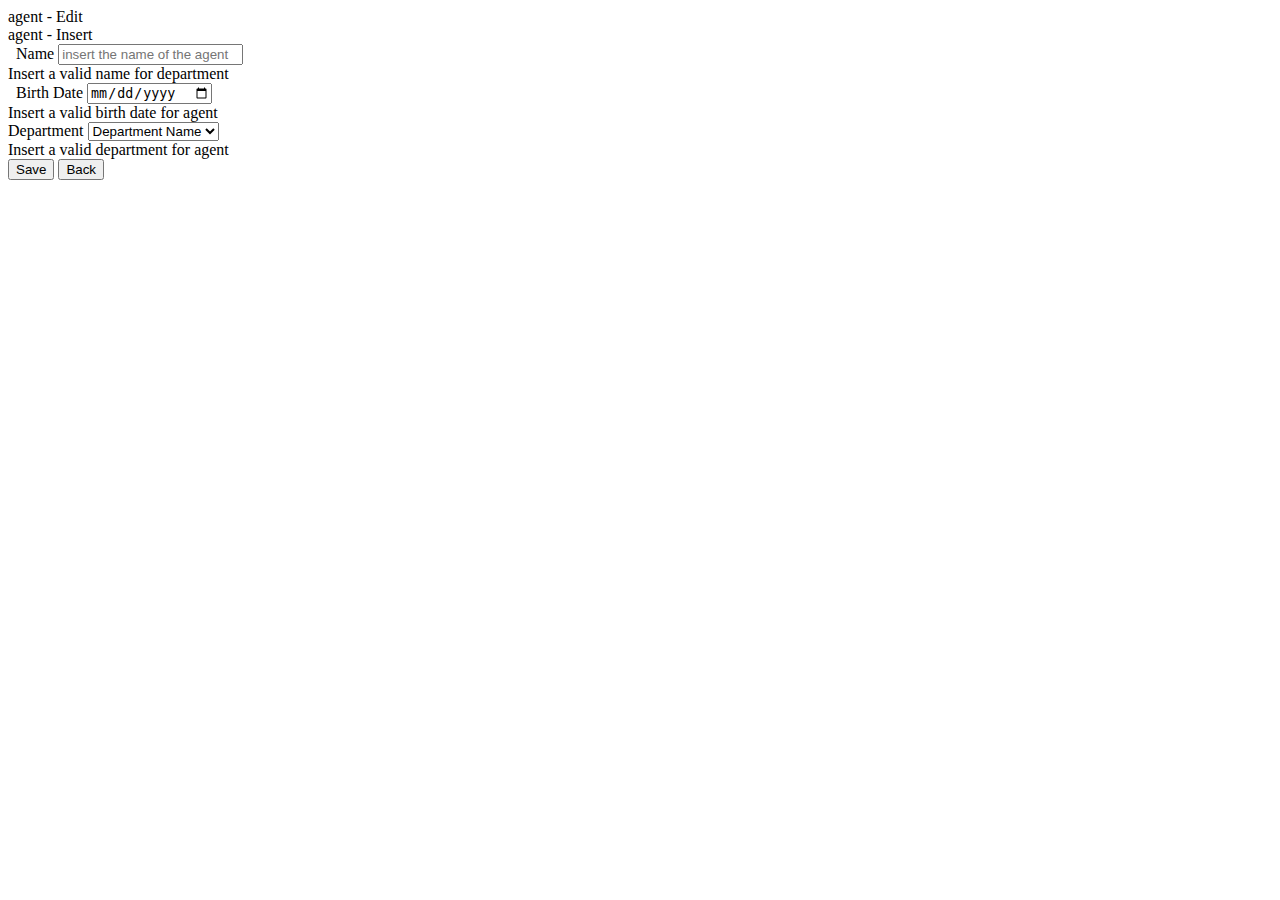
<file: src/main/resources/templates/agent/form.html>
<!DOCTYPE html>
<html xmlns:th="http://www.thymeleaf.org">
<head th:replace="~{base :: head}"></head>
<body>
	
	<div th:replace="~{base :: menu-top}"></div>
	
	<!-- Page Content-->
	<div class="container px-3 px-lg-5">

		<div class="card">

			<div th:if="${agent.id} != null" class="card-header">agent - Edit</div>
			<div th:if="${agent.id} == null" class="card-header">agent - Insert</div>
			<div class="card-body">
				<form class="row g-3" th:object="${agent}" th:action="@{/agents/save}" method="post" id="frm">
					
					<input type="hidden" th:field="*{id}">

					<div class="input-group col-9">
                        <span class="input-group-text" id="name">
							<i class="icon_color fa-solid fa-person"></i> &nbsp;
							Name
						</span>
                        <input
                            type="text" th:errorclass="is-invalid" class="form-control"
                            th:field="*{name}" placeholder="insert the name of the agent">
                        <div class="invalid-feedback" th:errors="*{name}">Insert a valid name for department</div>
                    </div>
                    
                    <div class="input-group col-9">
                        <span class="input-group-text" id="name">
							<i class="icon_color fa-solid fa-calendar"></i> &nbsp;
							Birth Date
						</span>
                        <input
                            type="date" th:errorclass="is-invalid" class="form-control"
                            th:field="*{birthDate}" placeholder="insert the date of birth of the agent">
                        <div class="invalid-feedback" th:errors="*{birthDate}">Insert a valid birth date for agent</div>
                    </div>

					<div class="col-9">
						<label for="inputDepartment" class="form-label">Department</label> 
						<select id="department" name="departmentId">
							<option th:each="department : ${departments}" th:value="${department.id}" th:text="${department.name}">Department Name</option>
						</select>
						<div class="invalid-feedback" th:errors="*{birthDate}">Insert a valid department for agent</div>
					</div>

					<div class="col-12">
						<button type="submit" id="save" class="btn btn-primary btn-sm">Save</button>
						<button type="button" class="btn btn-warning btn-sm" id="back" onclick="history.back()">Back</button>
					</div>
				</form>
			</div>
		</div>
		

	</div>
	<!-- End Page Content-->

	

	<script type="text/javascript">

/*  $( "#salvar" ).click(function(event) {
		event.preventDefault();
		var data = $(event.delegateTarget).data();
		var id = data.recordId;
		swal({
			  title: 'Salvar?',
			  text: "Deseja salvar novo servidor?",
			  icon: 'warning',
			  buttons: [true, "Sim Salvar!"]
			}).then((result) => {
			  if (result) {
			 	var frm = $("#frm").submit();
			 	
			   }
			})
	       
	 }); */
 
</script>

</body>
</html>
</file>
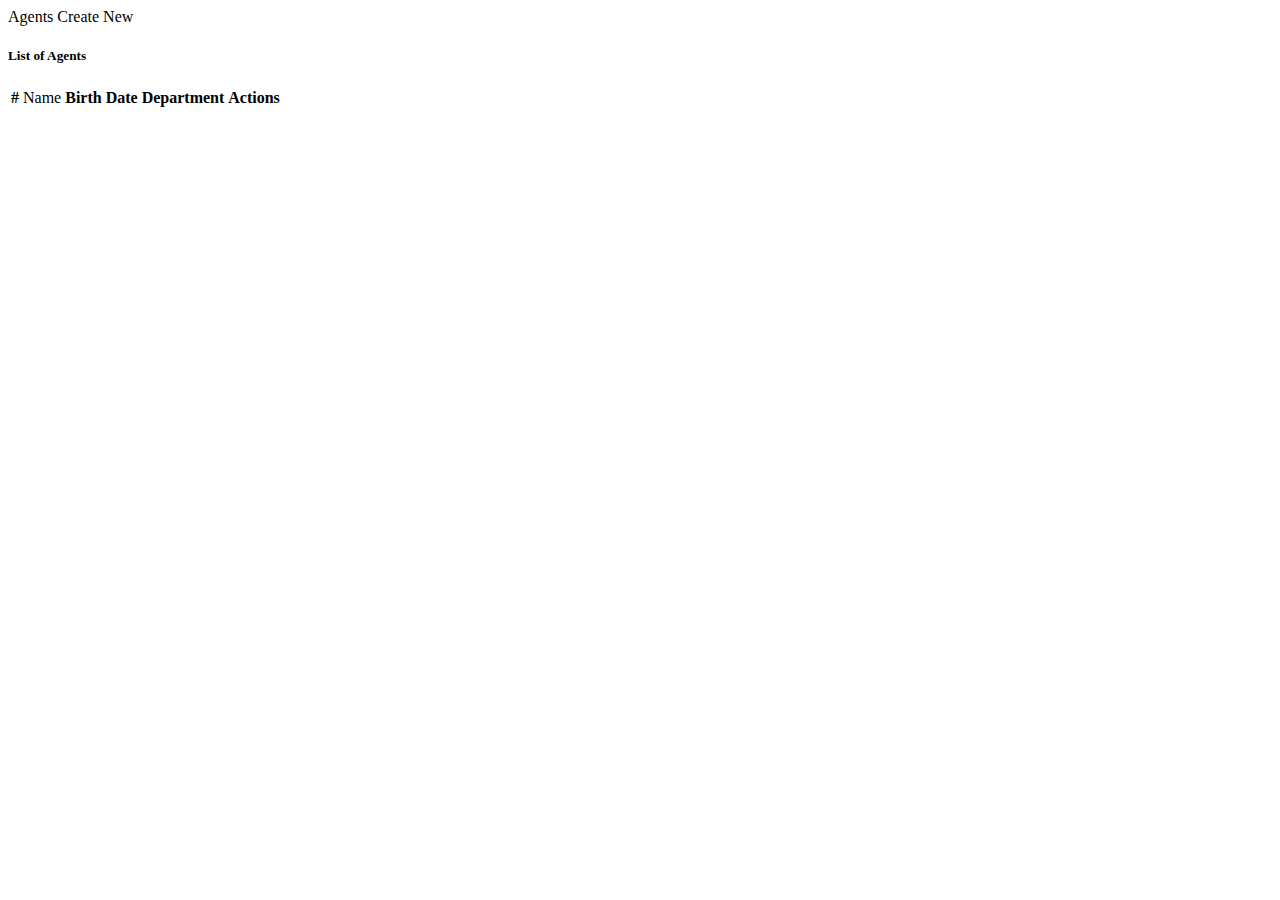
<file: src/main/resources/templates/agent/list.html>
<!DOCTYPE HTML>
<html xmlns:th="http://www.thymeleaf.org">
<head th:replace="~{base :: head}"></head>
    <title>Getting Started: Serving Web Content</title> 
    <meta http-equiv="Content-Type" content="text/html; charset=UTF-8" />
</head>
<body>
	<div th:replace="~{base :: menu-top}"></div>
	
	<div class="card col-12">
		<div class="card-header"> <i class="fa-solid fa-briefcase"></i> Agents 
			<a class="btn btn-secondary btn-sm float_right" th:href="@{/agents/new}" role="button"> 
				<i class="fa-solid fa-circle-plus"></i>
				Create New
			</a>
		</div>
		
		<div class="card-body">
		   <h5 class="card-title">List of Agents </h5>
		   
		<table id="tb1" class="table table-striped table-hover">
			<thead>
				<tr>
					<th>#</th>
					<td>Name</th>
	        		<th>Birth Date</th>
					<th>Department</th>
	        		<th>Actions</th>
	        	</tr>
      		</thead>
			<tbody>
				<tr th:each="rs : ${list}" th:id="'tr' + ${rs.id}">
					<td scope="row" th:text="${rs.id}"></td>
					<td>
						<i class="icons-person-color fa fa-person fa"></i>
						<span th:text="${rs.name}"></span>
					</td>
					<td>
						<i class="icon_color fa fa-calendar"></i>
						
						<span th:id="'date' + ${rs.id}" th:text="${#temporals.format(rs.birthDate, 'dd/MM/yyyy')}" />

						<span th:id="'badge' + ${rs.id}"></span>
						
					</td>
					
          <td>
            <i class="icons-person-color fa fa-briefcase fa"></i>
						<span th:text="${rs.department.name}"></span>
					</td>
        
          <td>
						<a th:href="@{'/agents/setupEdit/'+${rs.id}}" class="btn btn-sm btn-secondary" role="button" title="Edit">
							<i class="icon_color fa fa-pencil"></i>	
						</a>

						<a href="#" th:id="'remove'+${rs.id}" class="btn btn-sm btn-danger delete-btn"
						th:data-record-id="${rs.id}" 
						th:data-record-description="${rs.name}">
						<i class="fa fa-trash"></i>
						</a>
          </td>
        
			 	</tr>
			 </tbody>
		</table>
		
		 </div>
	</div>

  
    
    <div th:replace="~{base :: jscript}"></div>
	
	<script>
    	var URL = '[[@{/}]]api/';
    	
    	$(document).ready(function () {
    	    $('#tb1').DataTable({
    	    	"scrollY": "200px",
    	    	"scrollCollapse": true,
    	    	"paging": false,
    	    	"responsive": true
    	    });
    	});

    $("[id*='remove']").click(function(event) {
        var data = $(event.delegateTarget).data();
		var id = data.recordId;
		var description = data.recordDescription;
        
        Swal.fire({
            title: 'Confirmation',
			html: 'Are you sure you want to remove <b>' + description + '</b>?',
            icon: 'warning',
            showCancelButton: true,
            confirmButtonText: 'Remove',
			confirmButtonColor: '#FF3333',
            cancelButtonText: 'Cancel',
			cancelButtonColor: '#999900'
        }).then((result) => {
            if (result.isConfirmed) {
                $.ajax({
                    url: '/api/agents/' + id,
                    type: 'DELETE',
                    success: function(jsonResponse) {
						var tipomsg = 'success';
                        $('#tr'+id).fadeOut(1500);
                    },
                    error: function(xhr, status, error) {
                        //
                    }
                });
            }
        });
    });


    	
	</script>
</body>
</html>
</file>
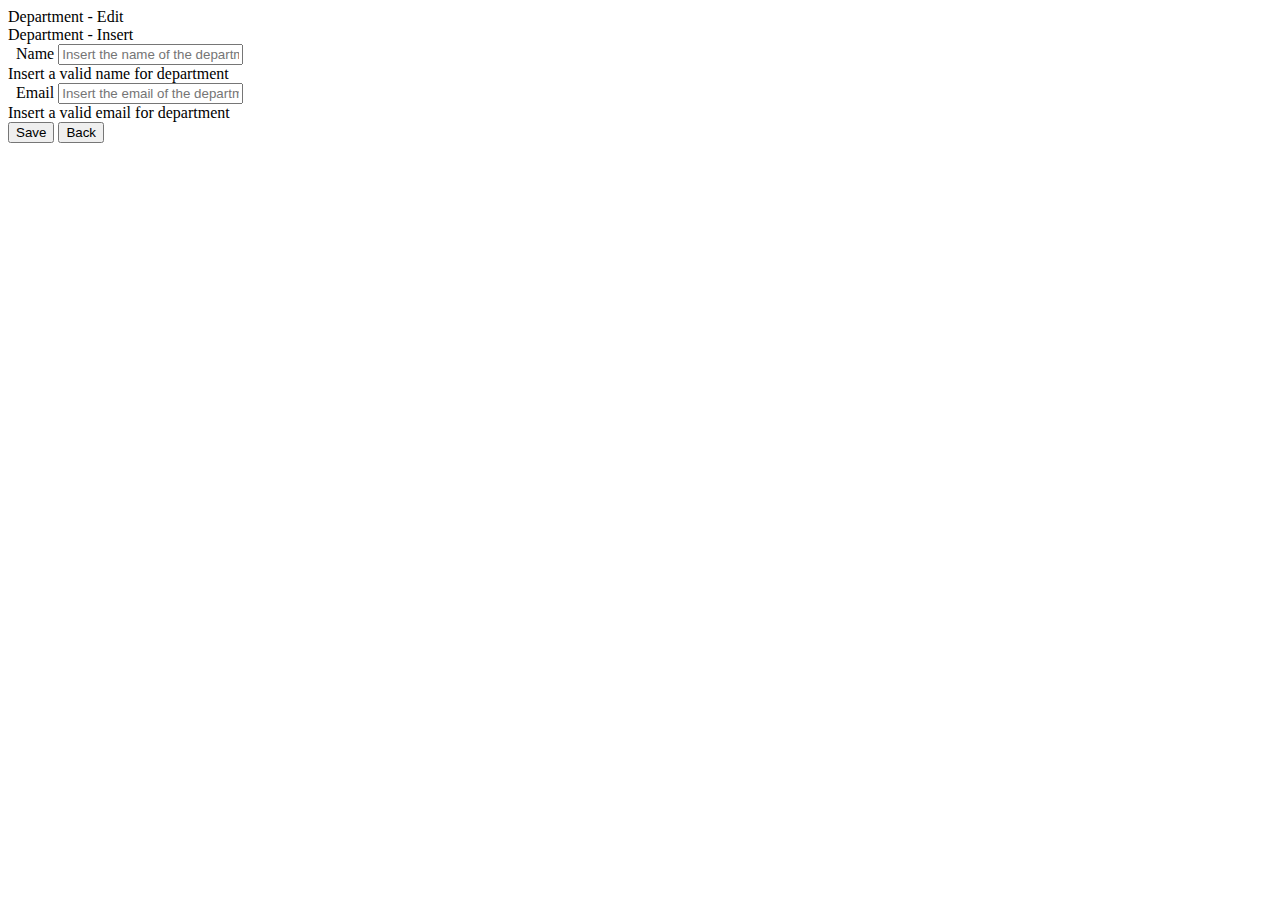
<file: src/main/resources/templates/department/form.html>
<!DOCTYPE html>
<html xmlns:th="http://www.thymeleaf.org">
<head th:replace="~{base :: head}"></head>
<body>
	
	<div th:replace="~{base :: menu-top}"></div>
	
	<!-- Page Content-->
	<div class="container px-3 px-lg-5">

		<div class="card">

			<div th:if="${department.id} != null" class="card-header">Department - Edit</div>
			<div th:if="${department.id} == null" class="card-header">Department - Insert</div>
			<div class="card-body">
				<form class="row g-3" th:object="${department}" th:action="@{/departments/save}" method="post" id="frm">
					
					<input type="hidden" th:field="*{id}">

					<div class="input-group col-9">
						<span class="input-group-text" id="name">
							<i class="icon_color fa-solid fa-building"></i> &nbsp;
							Name
						</span> 
						<input type="text" th:errorclass="is-invalid" class="form-control" th:field="*{name}"
							placeholder="Insert the name of the department">
						<div class="invalid-feedback" th:errors="*{name}">Insert a valid name for department</div>
					</div>
					<div class="input-group col-9">
						<span class="input-group-text" id="email">
							<i class="icon_color fa fa-envelope"></i> &nbsp;
							Email
						</span>  
						<input type="text" th:errorclass="is-invalid" class="form-control" th:field="*{email}"
							placeholder="Insert the email of the department">
						<div class="invalid-feedback" th:errors="*{email}">Insert a valid email for department</div>
					</div>
		
					<div class="col-12">
						<button type="submit" id="save" class="btn btn-primary btn-sm">Save</button>
						<button type="button" class="btn btn-warning btn-sm" id="back" onclick="history.back()">Back</button>
					</div>
				</form>
			</div>
		</div>
		

	</div>
	<!-- End Page Content-->

	

	<script type="text/javascript">

/*  $( "#salvar" ).click(function(event) {
		event.preventDefault();
		var data = $(event.delegateTarget).data();
		var id = data.recordId;
		swal({
			  title: 'Salvar?',
			  text: "Deseja salvar novo servidor?",
			  icon: 'warning',
			  buttons: [true, "Sim Salvar!"]
			}).then((result) => {
			  if (result) {
			 	var frm = $("#frm").submit();
			 	
			   }
			})
	       
	 }); */
 
</script>

</body>
</html>
</file>
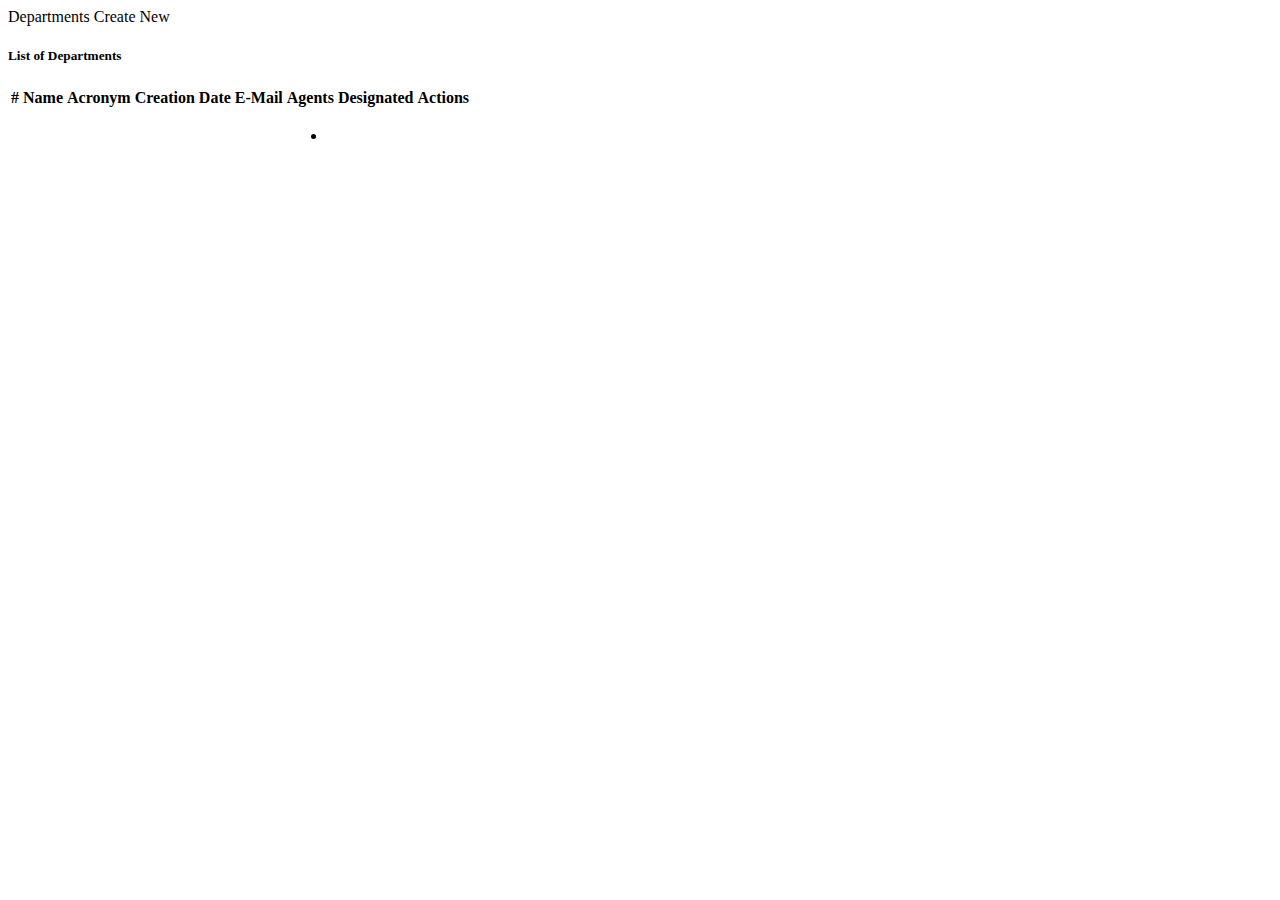
<file: src/main/resources/templates/department/list.html>
<!DOCTYPE HTML>
<html xmlns:th="http://www.thymeleaf.org">
<head th:replace="~{base :: head}"></head>
    <title>Getting Started: Serving Web Content</title> 
    <meta http-equiv="Content-Type" content="text/html; charset=UTF-8" />
</head>
<body>
	<div th:replace="~{base :: menu-top}"></div>
	
	<div class="card col-12">
		<div class="card-header"> <i class="fa-solid fa-briefcase"></i> Departments 
			<a class="btn btn-secondary btn-sm float_right" th:href="@{/departments/new}" role="button"> 
				<i class="fa-solid fa-circle-plus"></i>
				Create New
			</a>
		</div>
		
		<div class="card-body">
		   <h5 class="card-title">List of Departments </h5>
		   
		<table id="tb1" class="table table-striped table-hover">
			<thead>
				<th>#</th>
				<th>Name</th>
				<th>Acronym</th>
				<th>Creation Date</th>
				<th>E-Mail</th>
				<th>Agents Designated</th>
   			<th>Actions</th>
			</thead>
			<tbody>
				<tr th:each="rs : ${list}" th:id="'tr' + ${rs.id}">
					<th scope="row" th:text="${rs.id}"></td>
					<td>

						<i class="icon_color fa fa-briefcase"></i>
						<span th:text="${rs.name}"></span>
					</td>

					<td>

						<i class="icon_color fa fa-briefcase"></i>
						<span th:text="${rs.acronym}"></span>
					</td>

					<td>
						<i class="icon_color fa fa-calendar"></i>
						<span th:id="'date' + ${rs.id}" th:text="${#dates.format(rs.creationDate, 'dd/MM/yyyy hh:mm:ss')}" />						
						<span th:id="'badge' + ${rs.id}"></span>
					</td>
        
					<td>
						<i class="icon_color fa fa-envelope"></i>
						<span th:text="${rs.email}"></span>
					</td>
        
          <td>
						<ul class="list-group">
							<li class="list-group-item" th:each="agent : ${rs.agents}" th:text="${agent.name}"></li>
						</ul>
					</td>
        
					<td>
						<a th:href="@{'/departments/setupEdit/'+${rs.id}}" class="btn btn-sm btn-secondary" role="button" title="Edit">
							<i class="icon_color fa fa-pencil"></i>	
						</a>

						<a href="#" th:id="'remove'+${rs.id}" class="btn btn-sm btn-danger delete-btn"
						th:data-record-id="${rs.id}" 
						th:data-record-description="${rs.name}">
						<i class="fa fa-trash"></i>
						</a>
        </td>
        
			 	</tr>
			 </tbody>
		</table>
		
		 </div>
	</div>
    
    <div th:replace="~{base :: jscript}"></div>
	<script>
    	var URL = '[[@{/}]]api/';
    	
    	$(document).ready(function () {
    	    $('#tb1').DataTable({
    	    	"scrollY": "200px",
    	    	"scrollCollapse": true,
    	    	"paging": false,
    	    	"responsive": true
    	    });
    	    
    	    $('[id^="date"]').each(function(){
    	    	var date_full = $(this).text().substring(0, 10);
    	    	const date = parseDate(date_full);
    	    	var today = new Date();
    	    	today.setHours(0,0,0,0);
    	    	var same = date.getTime() === today.getTime();
    	    	if(same){
    	    		$(this).append(" <span class='badge rounded-pill text-bg-primary'>Created Today</span>");
    	    	}
    	    });

    	});

		$("[id*='remove']").click(function(event) {
			var data = $(event.delegateTarget).data();
			var id = data.recordId;
			var description = data.recordDescription;
			
			Swal.fire({
				title: 'Confirmation',
				html: 'Are you sure you want to remove <b>' + description + '</b>?',
				icon: 'warning',
				showCancelButton: true,
				confirmButtonText: 'Remove',
				confirmButtonColor: '#FF3333',
				cancelButtonText: 'Cancel',
				cancelButtonColor: '#999900'
			}).then((result) => {
				if (result.isConfirmed) {
					$.ajax({
						url: '/api/departments/' + id,
						type: 'DELETE',
						success: function(jsonResponse) {
							var tipomsg = 'success';
							$('#tr'+id).fadeOut(1500);
							Swal.fire({
								title: 'Success',
								text: "Item removed",
								icon: 'success'
							});
						},
						error: function(xhr, status, error) {
							var errorMessage = xhr.responseText;
							console.log(xhr);
							Swal.fire({
								title: 'Error',
								text: errorMessage,
								icon: 'error'
							});
						}
					});
				}
			});
		});
    	
    	function parseDate(input) {
    		  var parts = input.match(/(\d+)/g);
    		  // new Date(year, month [, date [, hours[, minutes[, seconds[, ms]]]]])
    		  return new Date(parts[0], parts[1]-1, parts[2]); // months are 0-based
    		}
	</script>
</body>
</html>
</file>
